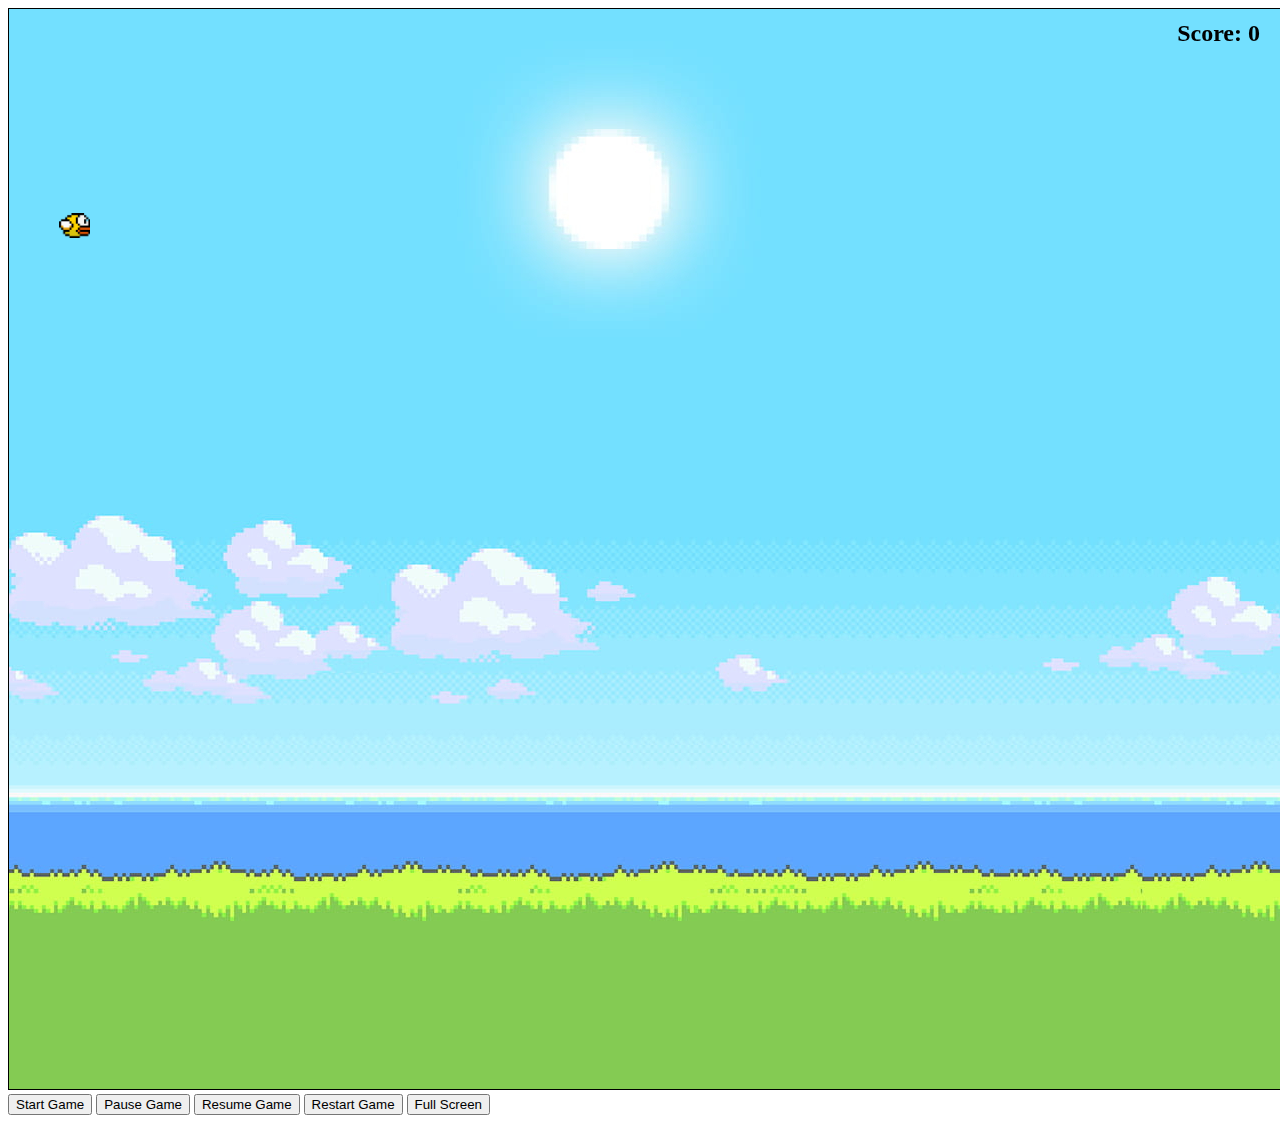
<file: index.html>
<!DOCTYPE html>
<html>
<head>
  <title>Flappy Bird</title>
  <style>
    canvas {
      background-image: url("./img/bg.jpg");
      background-size: cover;
      border: 1.2px solid black;
      box-shadow: 2px;
    }
    
    #gameover {
      display: none;
      position: absolute;
      top: 0;
      left: 0;
      width: 100%;
      height: 100%;
      background-color: rgba(0, 0, 0, 0.5);
      color: rgb(0, 0, 0);
      text-align: center;
      padding-top: 200px;
    }
    #scoreboard {
      position: absolute;
      top: 20px;
      right: 20px;
      font-size: 24px;
      font-weight: bold;
    }
  </style>
</head>
<body>
  <canvas id="game" width="1920" height="1080"></canvas>
  <div id="scoreboard">Score: <span id="score">0</span></div>
  <button onclick="startGame()">Start Game</button>
  <button onclick="pauseGame()">Pause Game</button>
  <button onclick="resumeGame()">Resume Game</button>
  <button onclick="restartGame()">Restart Game</button>
  <button id="fullscreen-btn">Full Screen</button>
  <div id="gameover">
    <h2>Game Over!</h2>
    <p>Score: <span id="score"></span></p>
    <button onclick="startGame()">Play Again</button>
    <button onclick="restartGame()">Restart</button>
  </div>
  <script src="script.js"></script>
</body>
</html>
</file>
